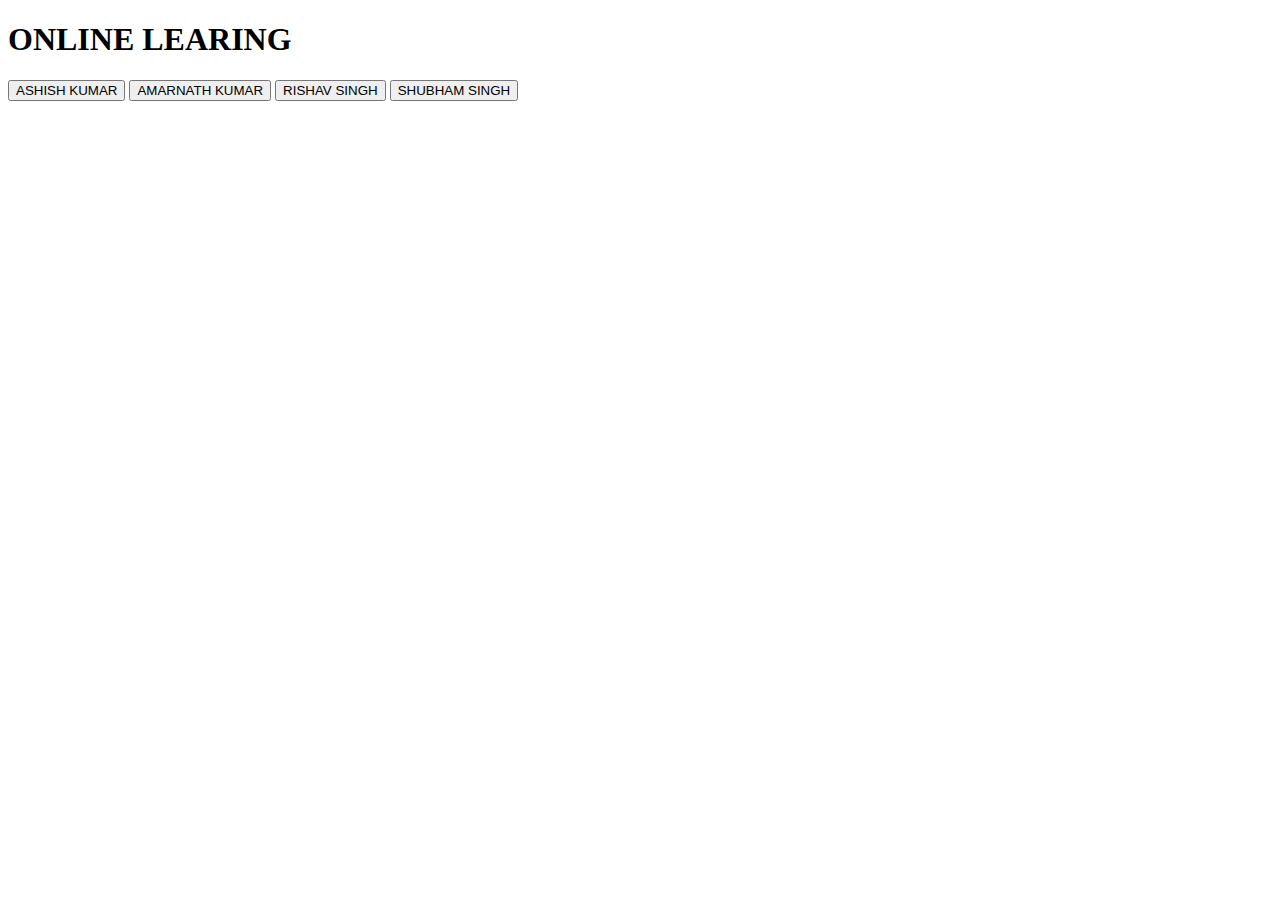
<file: index.html>
<!DOCTYPE html>
<html lang="en">
<head>
    <meta charset="UTF-8">
    <meta name="viewport" content="width=device-width, initial-scale=1.0">
    <title>Document</title>
</head>
<body>
    <h1>ONLINE LEARING</h1>
    <a href="Ashish.html"><button>ASHISH KUMAR</button></a>
    <a href="amarArray.html"><button>AMARNATH KUMAR</button></a>
    <a href=""><button>RISHAV SINGH</button></a>
    <a href="queue.html"><button>SHUBHAM SINGH</button></a>
</body>
</html>
</file>
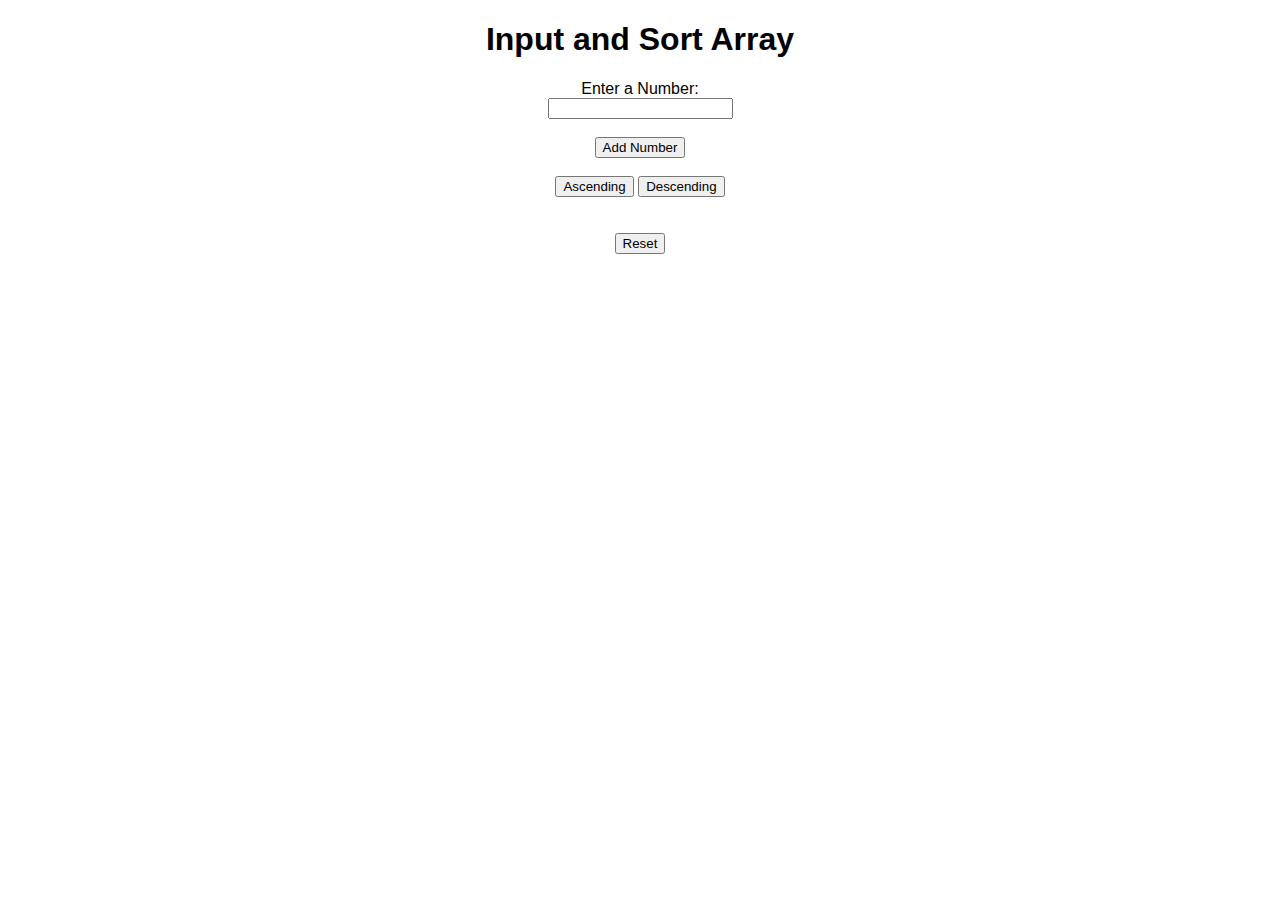
<file: amarArray.html>
<!DOCTYPE html>
<html lang="en">
<head>
<meta charset="UTF-8">
<meta name="viewport" content="width=device-width, initial-scale=1.0">
<title>Input and Sort Array</title>
<link rel="stylesheet" href="CSS/amar.css">
<script src="javaScript/amar_array.js"></script>
</head>
<body>
    <h1>Input and Sort Array</h1>
    <label for="inputField">Enter a Number:</label><br>
    <input type="text" id="inputField"><br><br>

    
    <button onclick="addNumber()">Add Number</button><br><br>
    <div>  
    <button onclick="Ascending()">Ascending</button>
    <button onclick="Descending()">Descending</button><br><br>
    </div>
    <div id="output"></div>
    <br>
    <button onclick="Reset()">Reset</button>
</body>
</html>
</file>
<file: CSS/amar.css>
body {
    font-family: Arial, sans-serif;
    text-align: center;
}

.square {
    width: 50px;
    height: 50px;
    background-color: lightblue;
    border: 1px solid black;
    display: inline-block;
    margin: 5px;
    line-height: 50px;
    text-align: center;
}
</file>
